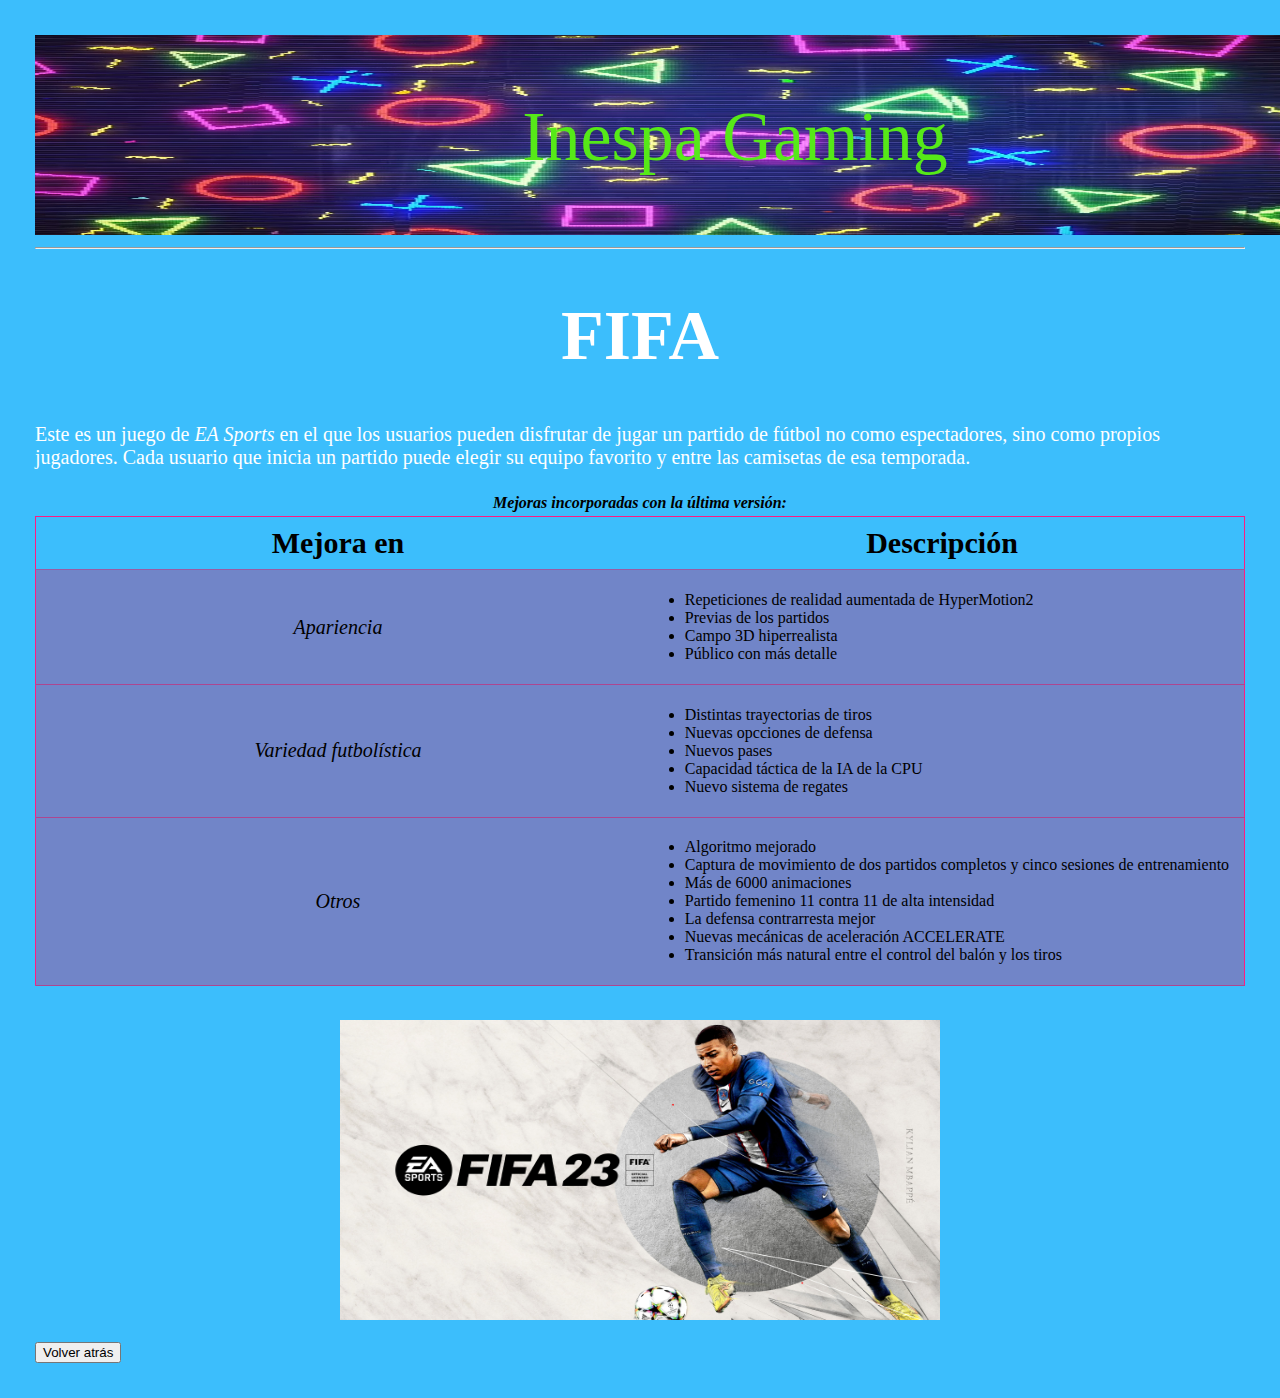
<file: FIFA.html>
<!DOCTYPE html>
<html lang="es-ES">

<head>
    <meta charset="UTF-8">
    <meta http-equiv="X-UA-Compatible" content="IE=edge">
    <meta name="viewport" content="width=device-width, initial-scale=1.0">
    <title>Inespa Gaming</title>
    <link rel="stylesheet" href="styles.css">
</head>

<body>
    <div class="contenedor">
        <img src="./img/Screenshot_20230117_135801_Video Player.jpg" width="1400" height="200">
        <div class="centrado2">Inespa Gaming</div>
    </div>
    <br>
    <hr>
    <div class="titulo">
        <h1>FIFA</h1>
    </div>
    <p>Este es un juego de <i>EA Sports</i> en el que los usuarios pueden disfrutar de jugar un partido de fútbol no
        como espectadores, sino como propios jugadores. Cada usuario que inicia un partido puede elegir su equipo
        favorito y entre las camisetas de esa temporada.</p>
    <table>
        <caption>Mejoras incorporadas con la última versión:</caption>
        <thead>
            <tr>
                <th>Mejora en</th>
                <th>Descripción</th>
            </tr>
        </thead>
        <tbody>
            <tr>
                <td id="mode"><i>Apariencia</i></td>
                <td>
                    <ul>
                        <li>Repeticiones de realidad aumentada de HyperMotion2</li>
                        <li>Previas de los partidos</li>
                        <li>Campo 3D hiperrealista</li>
                        <li>Público con más detalle</li>
                    </ul>
                </td>
            </tr>
            <tr>
                <td id="mode"><i>Variedad futbolística</i></td>
                <td>
                    <ul>
                        <li>Distintas trayectorias de tiros</li>
                        <li>Nuevas opcciones de defensa</li>
                        <li>Nuevos pases</li>
                        <li>Capacidad táctica de la IA de la CPU</li>
                        <li>Nuevo sistema de regates</li>
                    </ul>
                </td>
            </tr>
            <tr>
                <td id="mode"><i>Otros</i></td>
                <td>
                    <ul>
                        <li>Algoritmo mejorado</li>
                        <li>Captura de movimiento de dos partidos completos y cinco sesiones de entrenamiento</li>
                        <li>Más de 6000 animaciones</li>
                        <li>Partido femenino 11 contra 11 de alta intensidad</li>
                        <li>La defensa contrarresta mejor</li>
                        <li>Nuevas mecánicas de aceleración ACCELERATE</li>
                        <li>Transición más natural entre el control del balón y los tiros</li>
                    </ul>
                </td>
            </tr>
        </tbody>
    </table>
    <br>
    <div id="imgvid">
        <img src="./img/fifa.jpg" width="600" height="300">
    </div>
    <br>
    <a href="PlayStation.html"><input type="button" value="Volver atrás"></a>
</body>

</html>
</file>
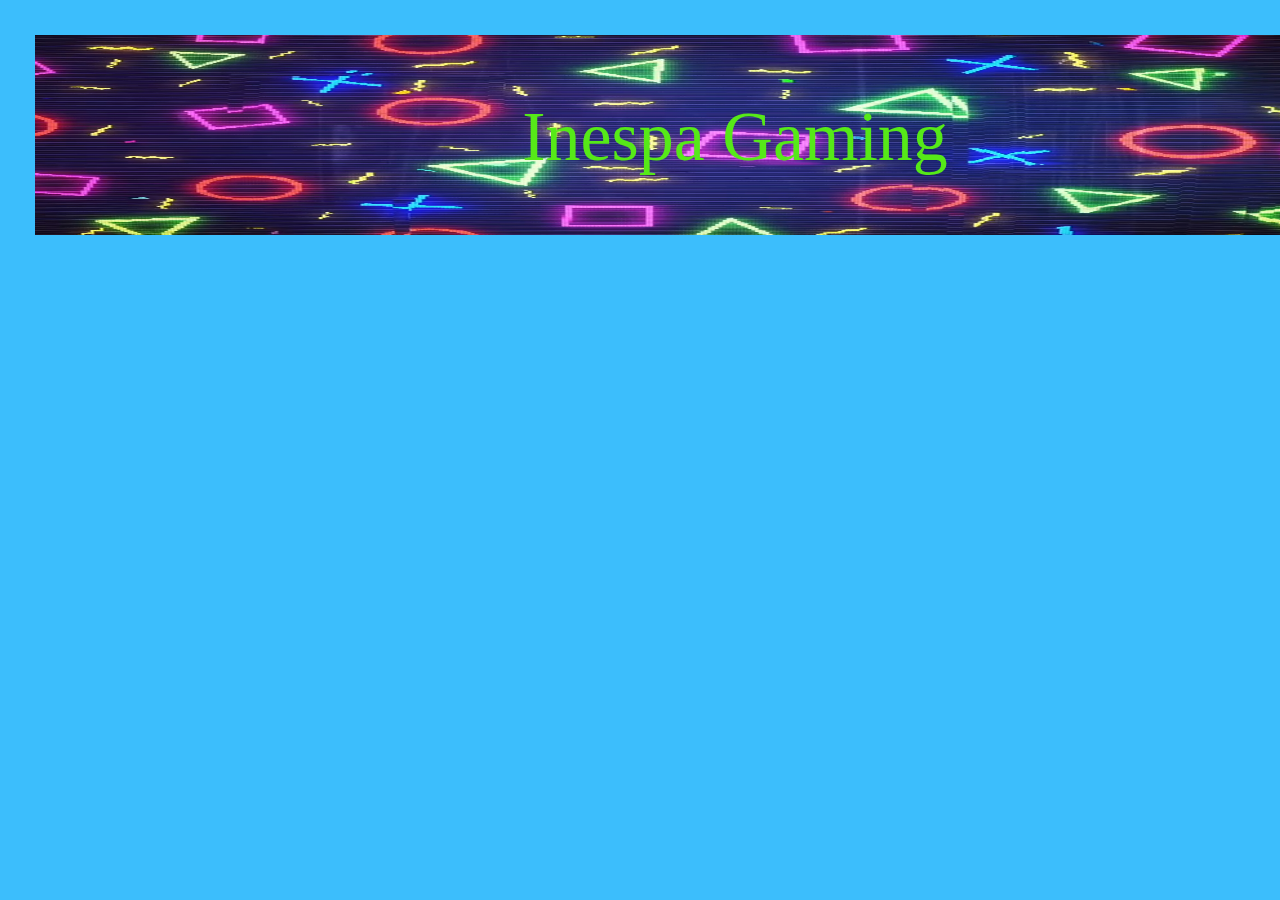
<file: Fornite.html>
<!DOCTYPE html>
<html lang="es-ES">

<head>
    <meta charset="UTF-8">
    <meta http-equiv="X-UA-Compatible" content="IE=edge">
    <meta name="viewport" content="width=device-width, initial-scale=1.0">
    <title>Inespa Gaming</title>
    <link rel="stylesheet" href="styles.css">
</head>

<body>
    <div class="contenedor">
        <img src="./img/Screenshot_20230117_135801_Video Player.jpg" width="1400" height="200">
        <div class="centrado2">Inespa Gaming</div>
    </div>
    <br>
</file>
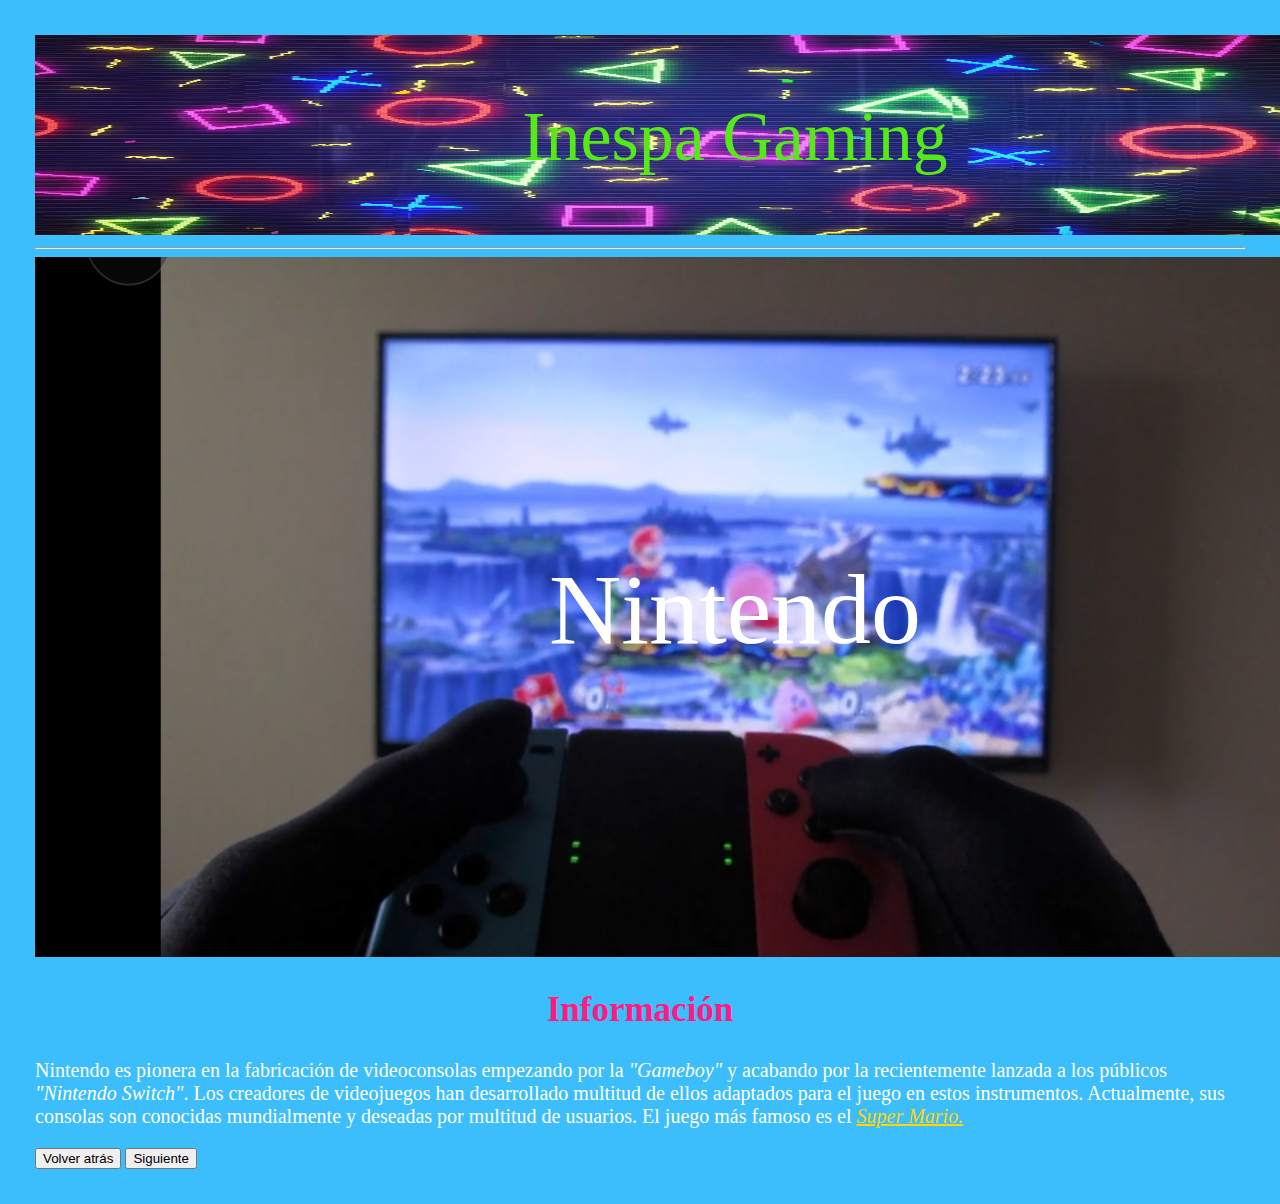
<file: Nintendo-games.html>
<!DOCTYPE html>
<html lang="es-ES">

<head>
    <meta charset="UTF-8">
    <meta http-equiv="X-UA-Compatible" content="IE=edge">
    <meta name="viewport" content="width=device-width, initial-scale=1.0">
    <title>Inespa Gaming</title>
    <link rel="stylesheet" href="styles.css">
</head>

<body>
    <div class="contenedor">
        <img src="./img/Screenshot_20230117_135801_Video Player.jpg" width="1400" height="200">
        <div class="centrado2">Inespa Gaming</div>
    </div>
    <br>
    <hr>
    <div class="contenedor">
        <img src="./img/nintendocap.jpg" width="1400" height="700">
        <div class="centrado">Nintendo</div>
    </div>
    <h2>Información</h2>
    <p>Nintendo es pionera en la fabricación de videoconsolas empezando por la <i>"Gameboy"</i> y acabando por la
        recientemente lanzada a los públicos <i>"Nintendo Switch"</i>. Los creadores de videojuegos han desarrollado
        multitud de ellos adaptados para el juego en estos instrumentos. Actualmente, sus consolas son conocidas
        mundialmente y deseadas por multitud de usuarios. El juego más famoso es el <i><a href="SupMar.html">Super
                Mario.</a></i></p>
    <a href="index.html"><input type="button" value="Volver atrás"></a> <a href="SupMar.html"><input type="button"
            value="Siguiente"></a>
</body>

</html>
</file>
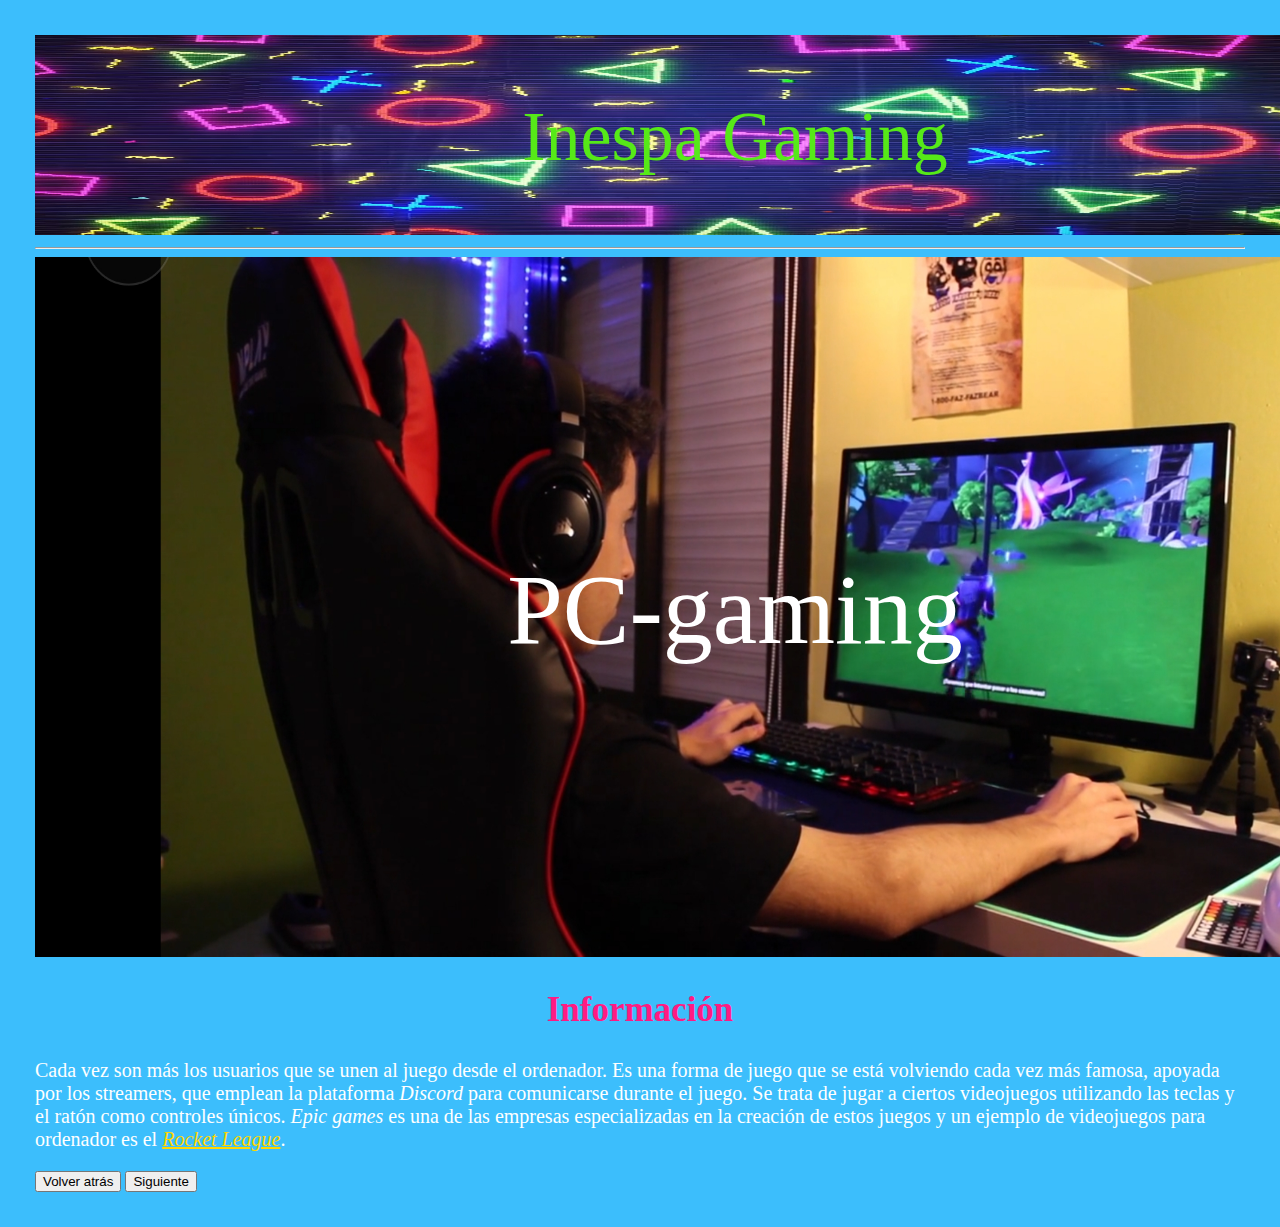
<file: Pc-games.html>
<!DOCTYPE html>
<html lang="es-ES">

<head>
    <meta charset="UTF-8">
    <meta http-equiv="X-UA-Compatible" content="IE=edge">
    <meta name="viewport" content="width=device-width, initial-scale=1.0">
    <title>Inespa Gaming</title>
    <link rel="stylesheet" href="styles.css">
</head>

<body>
    <div class="contenedor">
        <img src="./img/Screenshot_20230117_135801_Video Player.jpg" width="1400" height="200">
        <div class="centrado2">Inespa Gaming</div>
    </div>
    <br>
    <hr>
    <div class="contenedor">
        <img src="./img/pcscreen.jpg" width="1400" height="700">
        <div class="centrado">PC-gaming</div>
    </div>
    <h2>Información</h2>
    <p>Cada vez son más los usuarios que se unen al juego desde el ordenador. Es una forma de juego que se está
        volviendo cada vez más famosa, apoyada por los streamers, que emplean la plataforma <i>Discord</i> para
        comunicarse durante el juego. Se trata de jugar a ciertos videojuegos utilizando las teclas y el ratón como
        controles únicos. <i>Epic games</i> es una de las
        empresas especializadas en la creación de estos juegos y un ejemplo de videojuegos para ordenador es el <i><a
                href="Rocket.html">Rocket League</a></i>.</p>
    <a href="index.html"><input type="button" value="Volver atrás"></a> <a href="Rocket.html"><input type="button"
            value="Siguiente"></a>
</body>

</html>
</file>
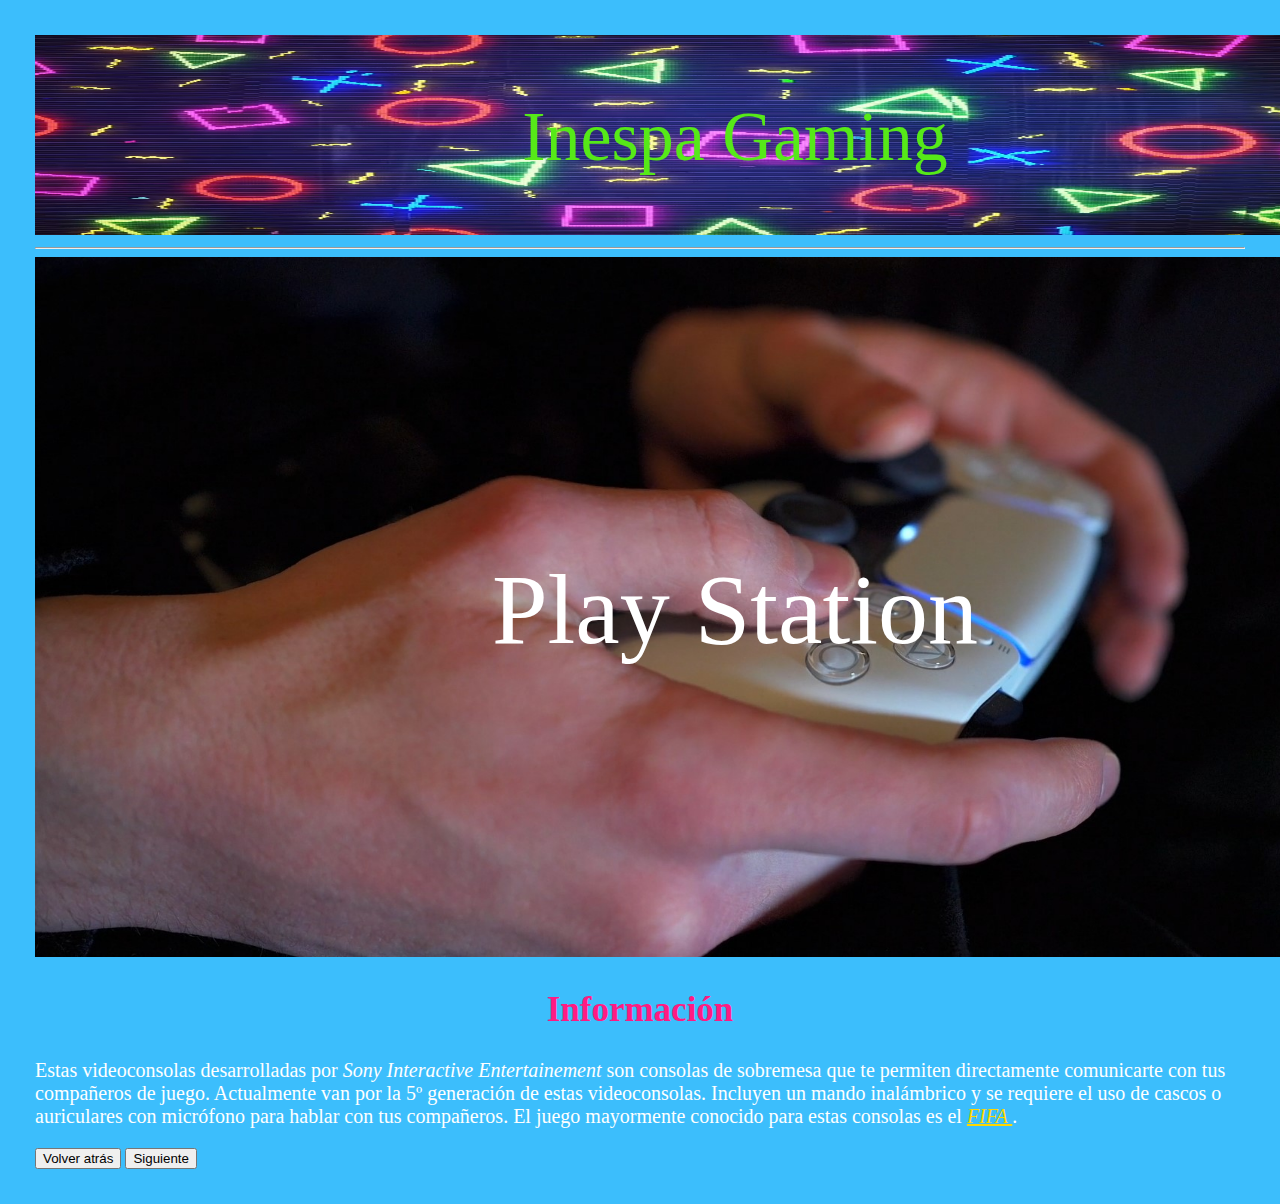
<file: PlayStation.html>
<!DOCTYPE html>
<html lang="es-ES">

<head>
    <meta charset="UTF-8">
    <meta http-equiv="X-UA-Compatible" content="IE=edge">
    <meta name="viewport" content="width=device-width, initial-scale=1.0">
    <title>Inespa Gaming</title>
    <link rel="stylesheet" href="styles.css">
</head>

<body>
    <div class="contenedor">
        <img src="./img/Screenshot_20230117_135801_Video Player.jpg" width="1400" height="200">
        <div class="centrado2">Inespa Gaming</div>
    </div>
    <br>
    <hr>
    <div class="contenedor">
        <img src="./img/playstationscreen.jpg" width="1400" height="700">
        <div class="centrado">Play Station</div>
    </div>
    <h2>Información</h2>
    <p>Estas videoconsolas desarrolladas por <i>Sony Interactive Entertainement</i> son consolas de sobremesa que te
        permiten directamente comunicarte con tus compañeros de juego. Actualmente van por la 5º generación de estas
        videoconsolas. Incluyen un mando inalámbrico y se requiere el uso de cascos o auriculares con micrófono para
        hablar con tus compañeros. El juego mayormente conocido para estas consolas es el <i><a href="FIFA.html">FIFA
            </a></i>.</p>
    <a href="index.html"><input type="button" value="Volver atrás"></a> <a href="FIFA.html"><input type="button"
            value="Siguiente"></a>
</body>

</html>
</file>
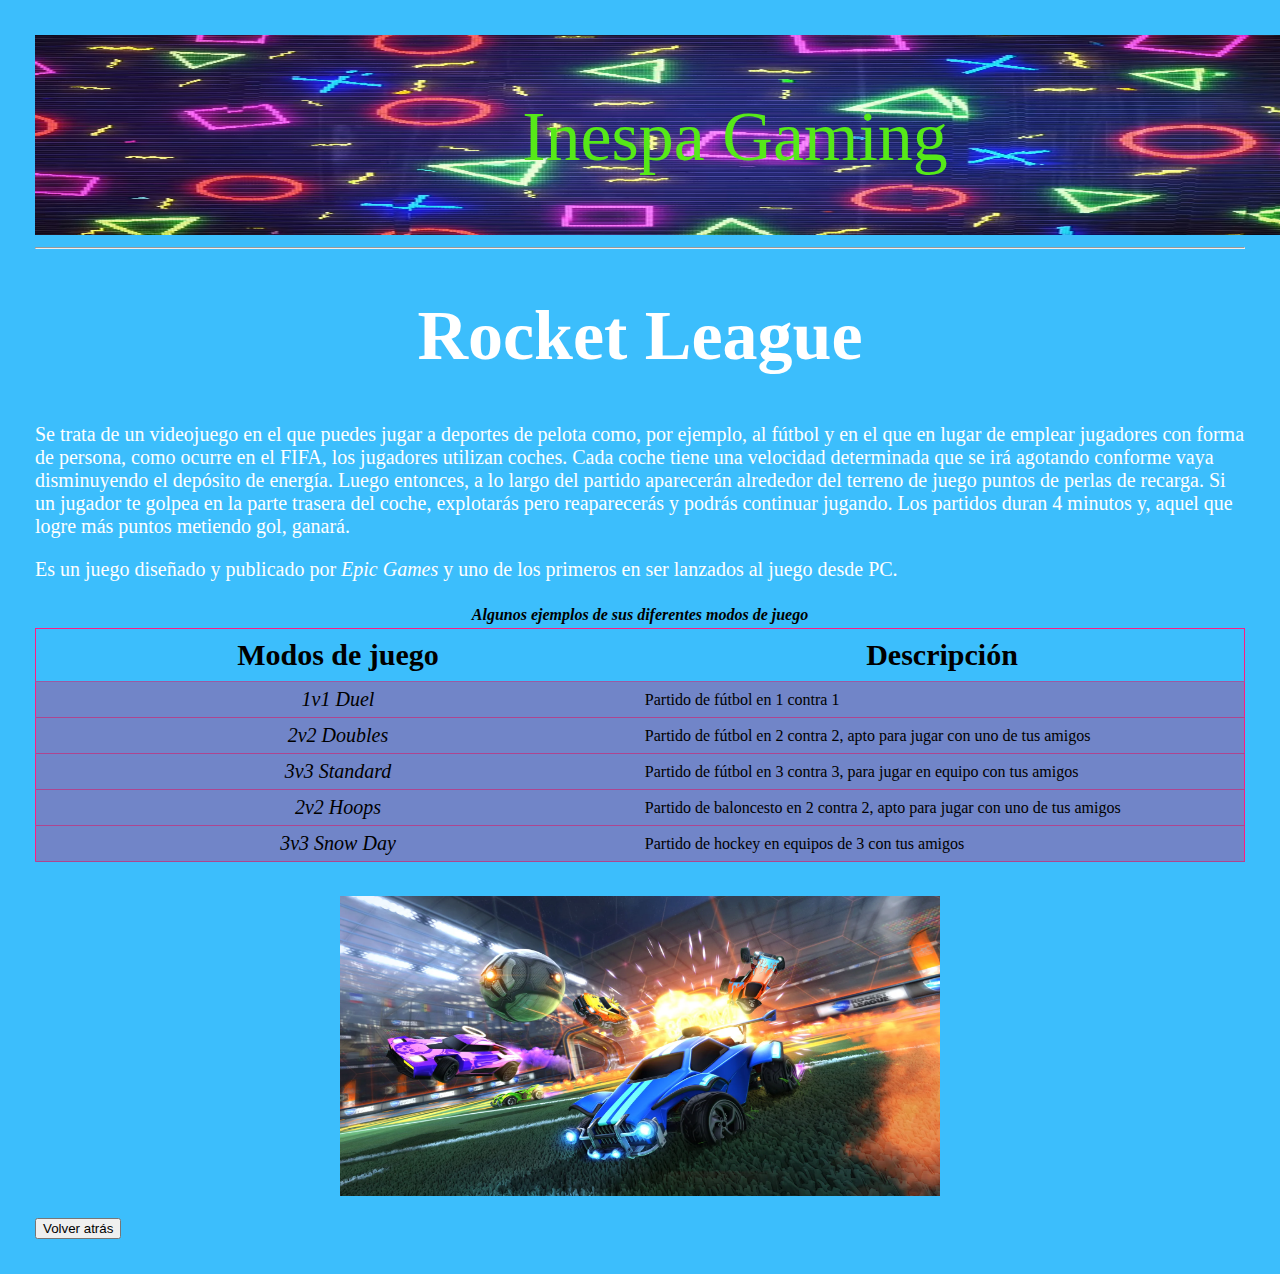
<file: Rocket.html>
<!DOCTYPE html>
<html lang="es-ES">

<head>
    <meta charset="UTF-8">
    <meta http-equiv="X-UA-Compatible" content="IE=edge">
    <meta name="viewport" content="width=device-width, initial-scale=1.0">
    <title>Inespa Gaming</title>
    <link rel="stylesheet" href="styles.css">
</head>

<body>
    <div class="contenedor">
        <img src="./img/Screenshot_20230117_135801_Video Player.jpg" width="1400" height="200">
        <div class="centrado2">Inespa Gaming</div>
    </div>
    <br>
    <hr>
    <div class="titulo">
        <h1>Rocket League</h1>
    </div>
    <p>Se trata de un videojuego en el que puedes jugar a deportes de pelota como, por ejemplo, al fútbol y en el que en
        lugar de emplear jugadores con forma de persona, como ocurre en el FIFA, los jugadores utilizan coches. Cada
        coche tiene una velocidad determinada que se irá agotando conforme vaya disminuyendo el depósito de energía.
        Luego entonces, a lo largo del partido aparecerán alrededor del terreno de juego puntos de perlas de recarga. Si
        un jugador te golpea en la parte trasera del coche, explotarás pero reaparecerás y podrás continuar jugando. Los
        partidos duran 4 minutos y, aquel que logre más puntos metiendo gol, ganará.</p>
    <p>Es un juego diseñado y publicado por <i>Epic Games</i> y uno de los primeros en ser lanzados al juego desde PC.
    </p>
    <table>
        <caption>Algunos ejemplos de sus diferentes modos de juego</caption>
        <thead>
            <tr>
                <th>Modos de juego</th>
                <th>Descripción</th>
            </tr>
        </thead>
        <tbody>
            <tr>
                <td id="mode"><i>1v1 Duel</i></td>
                <td>Partido de fútbol en 1 contra 1</td>
            </tr>
            <tr>
                <td id="mode"><i>2v2 Doubles</i></td>
                <td>Partido de fútbol en 2 contra 2, apto para jugar con uno de tus amigos</td>
            </tr>
            <tr>
                <td id="mode"><i>3v3 Standard</i></td>
                <td>Partido de fútbol en 3 contra 3, para jugar en equipo con tus amigos </td>
            </tr>
            <tr>
                <td id="mode"><i>2v2 Hoops</i></td>
                <td>Partido de baloncesto en 2 contra 2, apto para jugar con uno de tus amigos</td>
            </tr>
            <tr>
                <td id="mode"><i>3v3 Snow Day</i></td>
                <td>Partido de hockey en equipos de 3 con tus amigos</td>
            </tr>
        </tbody>
    </table>
    <br>
    <div id="imgvid">
        <img src="./img/rocketleague.webp" width="600" height="300">
    </div>
    <br>
    <a href="Pc-games.html"><input type="button" value="Volver atrás"></a>
</body>

</html>
</file>
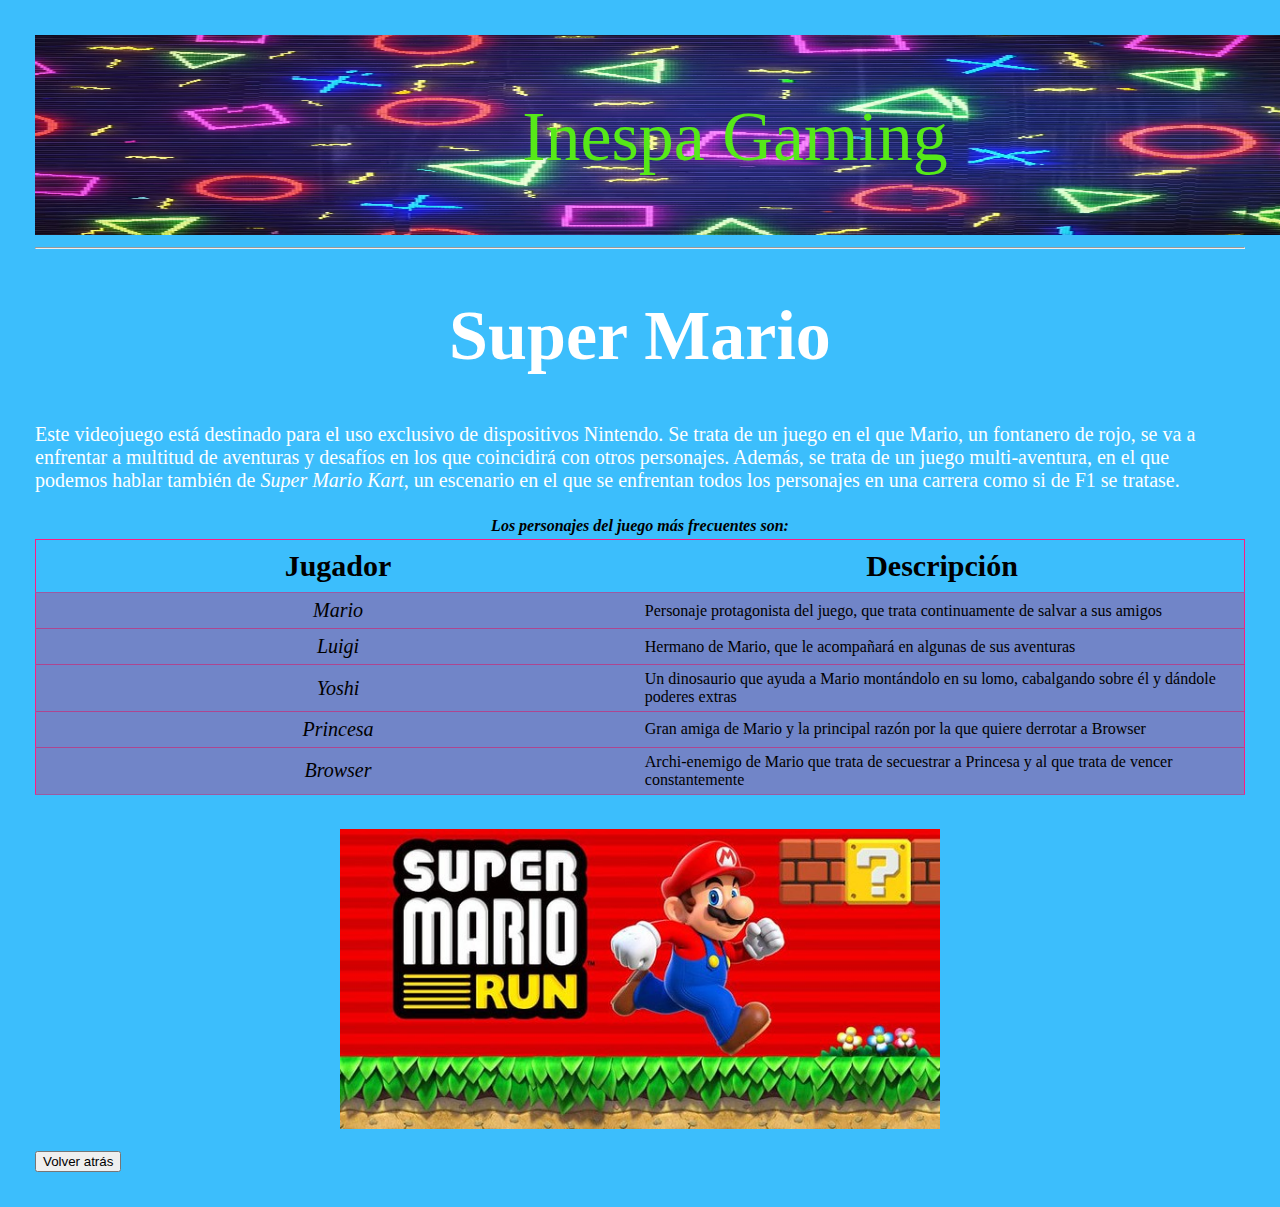
<file: SupMar.html>
<!DOCTYPE html>
<html lang="es-ES">

<head>
    <meta charset="UTF-8">
    <meta http-equiv="X-UA-Compatible" content="IE=edge">
    <meta name="viewport" content="width=device-width, initial-scale=1.0">
    <title>Inespa Gaming</title>
    <link rel="stylesheet" href="styles.css">
</head>

<body>
    <div class="contenedor">
        <img src="./img/Screenshot_20230117_135801_Video Player.jpg" width="1400" height="200">
        <div class="centrado2">Inespa Gaming</div>
    </div>
    <br>
    <hr>
    <div class="titulo">
        <h1>Super Mario</h1>
    </div>
    <p>Este videojuego está destinado para el uso exclusivo de dispositivos Nintendo. Se trata de un juego en el que
        Mario, un fontanero de rojo, se va a enfrentar a multitud de aventuras y desafíos en los que coincidirá con
        otros personajes. Además, se trata de un juego multi-aventura, en el que podemos hablar también de <i>Super
            Mario Kart</i>, un escenario en el que se enfrentan todos los personajes en una carrera como si de F1 se
        tratase.</p>
    <table>
        <caption>Los personajes del juego más frecuentes son:</caption>
        <thead>
            <tr>
                <th>Jugador</th>
                <th>Descripción</th>
            </tr>
        </thead>
        <tbody>
            <tr>
                <td id="mode"><i>Mario</i></td>
                <td>Personaje protagonista del juego, que trata continuamente de salvar a sus amigos</td>
            </tr>
            <tr>
                <td id="mode"><i>Luigi</i></td>
                <td>Hermano de Mario, que le acompañará en algunas de sus aventuras</td>
            </tr>
            <tr>
                <td id="mode"><i>Yoshi</i></td>
                <td>Un dinosaurio que ayuda a Mario montándolo en su lomo, cabalgando sobre él y dándole poderes extras
                </td>
            </tr>
            <tr>
                <td id="mode"><i>Princesa</i></td>
                <td>Gran amiga de Mario y la principal razón por la que quiere derrotar a Browser</td>
            </tr>
            <tr>
                <td id="mode"><i>Browser</i></td>
                <td>Archi-enemigo de Mario que trata de secuestrar a Princesa y al que trata de vencer constantemente
                </td>
            </tr>
        </tbody>
    </table>
    <br>
    <div id="imgvid">
        <img src="./img/supermario.jpg" width="600" height="300">
    </div>
    <br>
    <a href="Nintendo-games.html"><input type="button" value="Volver atrás"></a>
</body>

</html>
</file>
<file: styles.css>
body {
    background-color: #3cbefc;
    margin: 35px;
}
p {
    color: rgb(255, 255, 255);
    margin: 20;
    font-size: 20px;
}
h1 {
    font-size:70px;
    text-align:center;
    color: #ffffff;
}
h2 {
    color: #ff1b82;
    font-size: 35px;
    text-align: center;
}    
div {
    text-align: center;
}
a:link  {
    color: gold;
}
a:visited { color: rgb(139, 0, 0); 
}
a:hover { 
   color: rgb(6, 65, 14);
   background-color: rgb(251, 131, 179);
   font-family: impact; 
}
a:active {
    color: navy ;
}
.contenedor{
    position: relative;
    display: inline-block;
    text-align: center;
    margin-top: 0px;
    margin-left: 0px;
    margin-right: 0px;
}
.centrado{
    position: absolute;
    top: 50%;
    left: 50%;
    transform: translate(-50%, -50%);
    color: #ffffff;
    font-size: 100px;
}
.centrado2{
    position: absolute;
    top: 50%;
    left: 50%;
    transform: translate(-50%, -50%);
    color:#56e918;
    font-size: 70px;
    font-family: cursive;
}
.titulo {
    font-size: 200px;
    font-family: Georgia, 'Times New Roman', Times, serif;
    color:#ff1b82
}
table {
    width: 100%;
    border: 1px solid #ff1b82;
    text-align: left;
    border-collapse: collapse;
    margin: 0 0 1em 0;
    caption-side: top;
 }
 caption, td, th {
    padding: 0.3em;
 }
 th, td {
    border-bottom: 1px solid #cf2270a2;
    width: 25%;
 }
 thead {
    background-color:#3cbefc;
    font-size: 30px;
    text-align: center;
 }
 tbody {
    background-color: #cf22705e;
}
 caption {
    font-weight: bold;
    font-style: italic;
 }
 #mode {font-size: 20px;
    text-align: center;
}
.button {
    text-align: center;
}
#imgvid {
    text-align: center;
}
</file>
